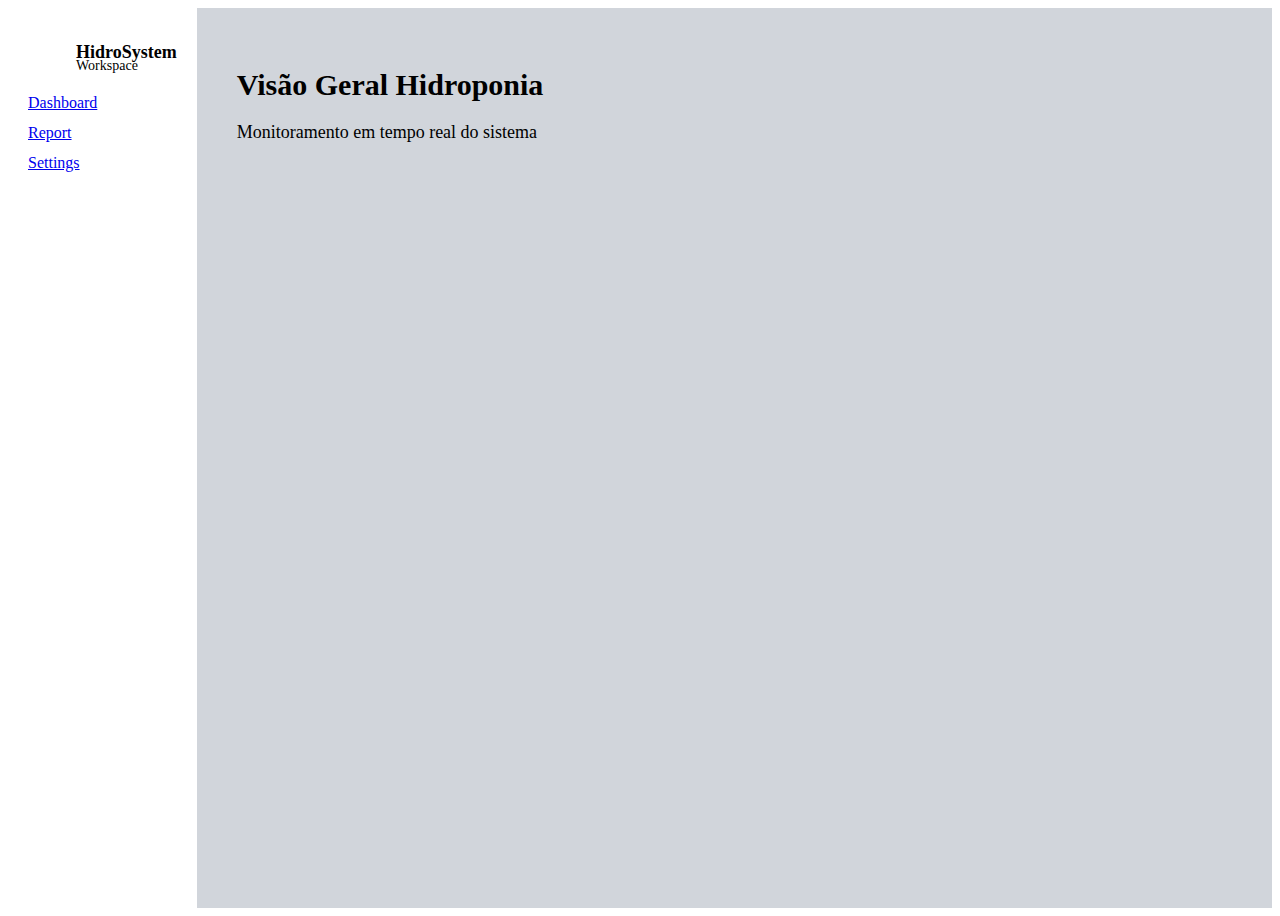
<file: front-end-i/hidroponia/index.html>
<!DOCTYPE html>
<html lang="en">
<head>
  <meta charset="UTF-8">
  <title>Title</title>
  <link rel="stylesheet" href="styles.css" />
</head>
<body>
<div class="container">
  <div class="sidebar">
    <div class="profile-header">
      <div class="profile-image-wrapper">
        <div class="profile-image" style='background-image: url("https://lh3.googleusercontent.com/aida-public/[base64]");'></div>
      </div>
      <div>
        <h1 class="profile-title">HidroSystem</h1>
        <span class="profile-subtitle">Workspace</span>
      </div>
    </div>

    <div class="nav-links">
      <div>
        <a href="#">Dashboard</a>
      </div>
      <div>
        <a href="#">Report</a>
      </div>
      <div>
        <a href="#">Settings</a>
      </div>
    </div>
  </div>

  <div class="main-content">
    <h1 class="main-title">Visão Geral Hidroponia</h1>
    <span class="main-subtitle">Monitoramento em tempo real do sistema</span>
  </div>
</div>
</body>
</html>
</file>
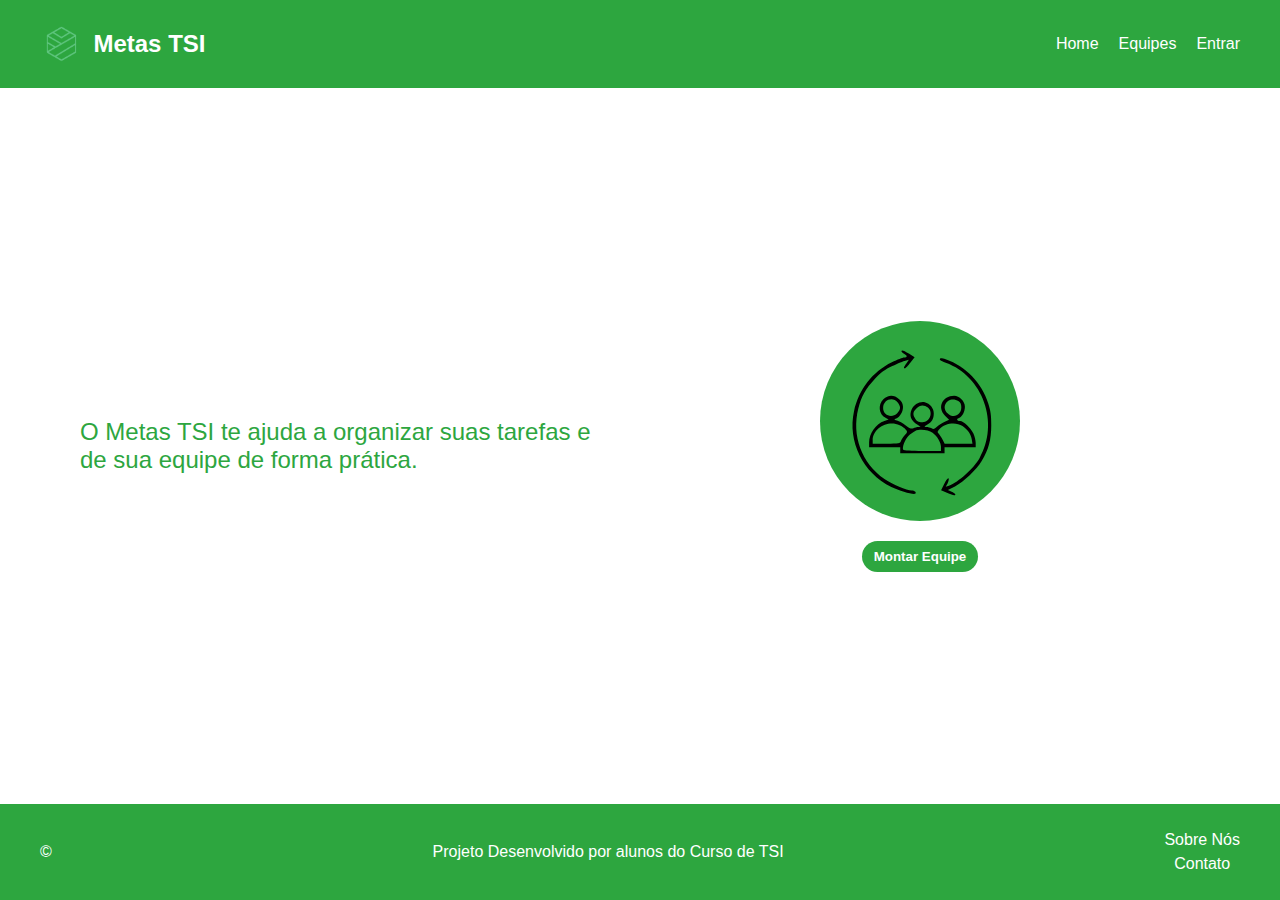
<file: front-end-i/tarefa_10/index.html>
<!DOCTYPE html>
<html lang="pt-BR">
<head>
  <meta charset="UTF-8">
  <meta name="viewport" content="width=device-width, initial-scale=1.0">
  <title>Metas TSI</title>
  <link rel="stylesheet" href="styles.css">
</head>
<body>
<div class="container-principal">
  <header class="cabecalho">
    <div class="cabecalho-logo">
      <img src="./img/logo.PNG" alt="Logo Metas TSI"/>
      <h1 class="titulo-principal">Metas TSI</h1>
    </div>
    <nav class="menu-navegacao">
      <div class="menu-item"><a href="#">Home</a></div>
      <div class="menu-item"><a href="#">Equipes</a></div>
      <div class="menu-item"><a href="#">Entrar</a></div>
    </nav>
  </header>
  <main class="conteudo-principal">
    <div class="secao-texto">
      <p class="texto-destaque">O Metas TSI te ajuda a organizar suas tarefas e de sua equipe de forma prática.</p>
    </div>
    <div class="secao-acao">
      <img src="./img/equipes.svg" alt="Ilustração de equipes" class="imagem-acao"/>
      <button class="botao-acao">Montar Equipe</button>
    </div>
  </main>
  <footer class="rodape">
    <div>©</div>
    <div>Projeto Desenvolvido por alunos do Curso de TSI</div>
    <div class="links-rodape">
      <div>
        <a href="#">Sobre Nós</a>
      </div>
      <div>
        <a href="#">Contato</a>
      </div>
    </div>
  </footer>
</div>
</body>
</html>
</file>
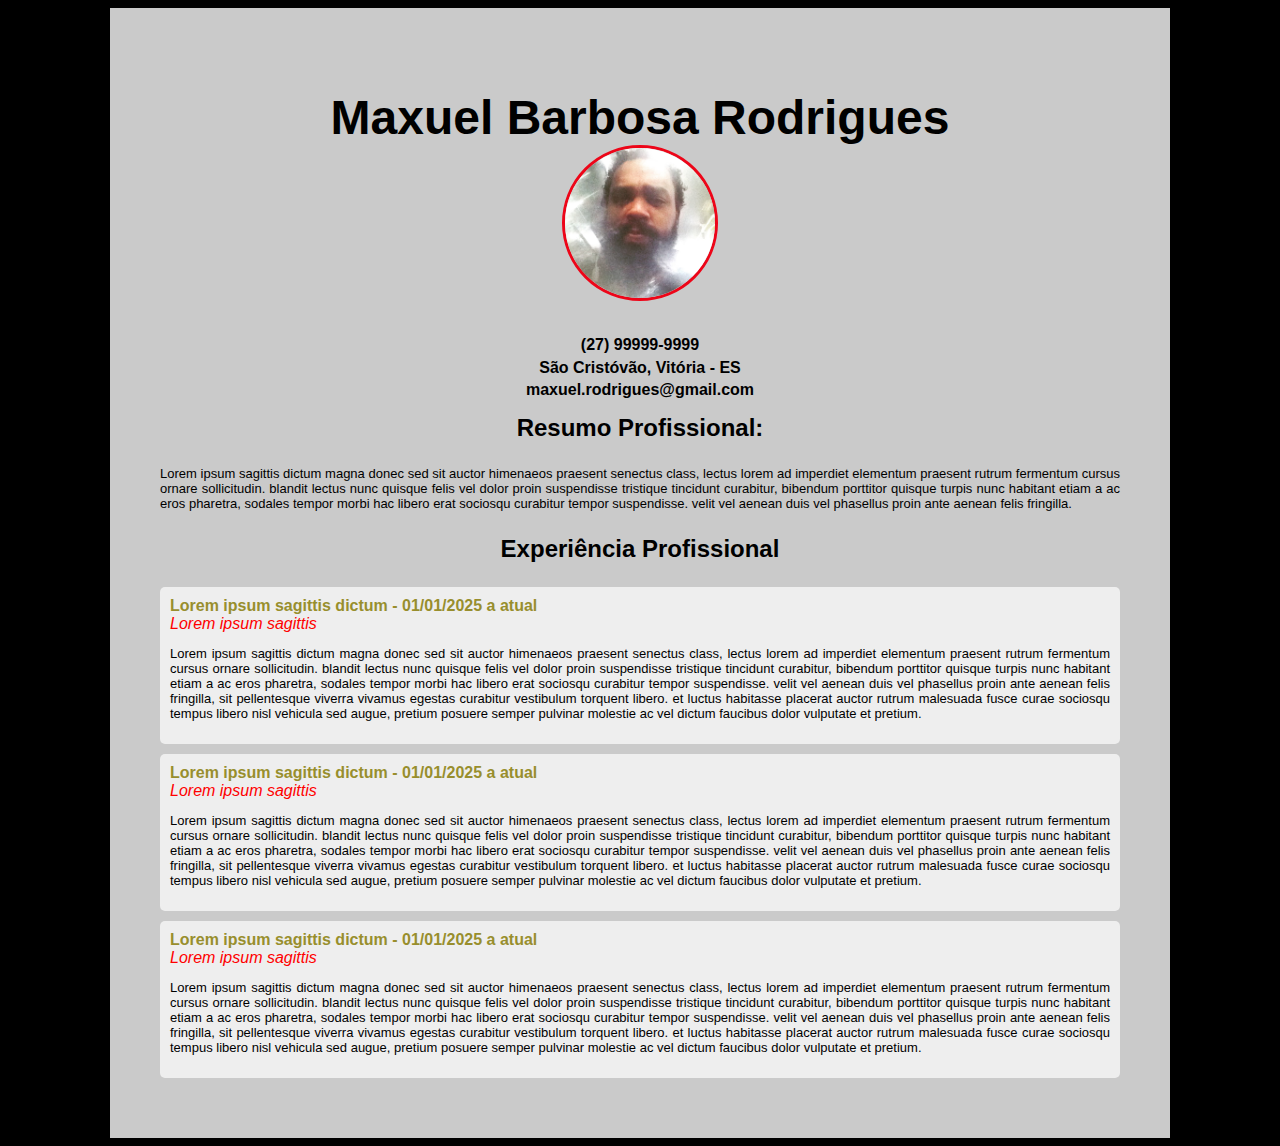
<file: front-end-i/tarefa_5/index.html>
<!DOCTYPE html>
<html lang="en">
<head>
    <meta charset="UTF-8">
    <title>Curriculo Lattes</title>
    <link rel="stylesheet" href="style.css" />
</head>
<body>
    <div>
        <h1>
            Maxuel Barbosa Rodrigues
            <br />
            <img src="perfil.jpg" alt="foto de perfil" />
        </h1>

        <h4>(27) 99999-9999</h4>
        <h4>São Cristóvão, Vitória - ES</h4>
        <h4>maxuel.rodrigues@gmail.com</h4>

        <h3>Resumo Profissional:</h3>
        <p>Lorem ipsum sagittis dictum magna donec sed sit auctor himenaeos praesent senectus class, lectus lorem ad imperdiet elementum praesent rutrum fermentum cursus ornare sollicitudin. blandit lectus nunc quisque felis vel dolor proin suspendisse tristique tincidunt curabitur, bibendum porttitor quisque turpis nunc habitant etiam a ac eros pharetra, sodales tempor morbi hac libero erat sociosqu curabitur tempor suspendisse. velit vel aenean duis vel phasellus proin ante aenean felis fringilla.</p>

        <h3>Experiência Profissional</h3>
        <ul>
            <li>
                <span>Lorem ipsum sagittis dictum - 01/01/2025 a atual</span>
                <br>
                <i>Lorem ipsum sagittis</i>
                <p>Lorem ipsum sagittis dictum magna donec sed sit auctor himenaeos praesent senectus class, lectus lorem ad imperdiet elementum praesent rutrum fermentum cursus ornare sollicitudin. blandit lectus nunc quisque felis vel dolor proin suspendisse tristique tincidunt curabitur, bibendum porttitor quisque turpis nunc habitant etiam a ac eros pharetra, sodales tempor morbi hac libero erat sociosqu curabitur tempor suspendisse. velit vel aenean duis vel phasellus proin ante aenean felis fringilla, sit pellentesque viverra vivamus egestas curabitur vestibulum torquent libero. et luctus habitasse placerat auctor rutrum malesuada fusce curae sociosqu tempus libero nisl vehicula sed augue, pretium posuere semper pulvinar molestie ac vel dictum faucibus dolor vulputate et pretium.</p>
            </li>
            <li>
                <span>Lorem ipsum sagittis dictum - 01/01/2025 a atual</span>
                <br>
                <i>Lorem ipsum sagittis</i>
                <p>Lorem ipsum sagittis dictum magna donec sed sit auctor himenaeos praesent senectus class, lectus lorem ad imperdiet elementum praesent rutrum fermentum cursus ornare sollicitudin. blandit lectus nunc quisque felis vel dolor proin suspendisse tristique tincidunt curabitur, bibendum porttitor quisque turpis nunc habitant etiam a ac eros pharetra, sodales tempor morbi hac libero erat sociosqu curabitur tempor suspendisse. velit vel aenean duis vel phasellus proin ante aenean felis fringilla, sit pellentesque viverra vivamus egestas curabitur vestibulum torquent libero. et luctus habitasse placerat auctor rutrum malesuada fusce curae sociosqu tempus libero nisl vehicula sed augue, pretium posuere semper pulvinar molestie ac vel dictum faucibus dolor vulputate et pretium.</p>
            </li>
            <li>
                <span>Lorem ipsum sagittis dictum - 01/01/2025 a atual</span>
                <br>
                <i>Lorem ipsum sagittis</i>
                <p>Lorem ipsum sagittis dictum magna donec sed sit auctor himenaeos praesent senectus class, lectus lorem ad imperdiet elementum praesent rutrum fermentum cursus ornare sollicitudin. blandit lectus nunc quisque felis vel dolor proin suspendisse tristique tincidunt curabitur, bibendum porttitor quisque turpis nunc habitant etiam a ac eros pharetra, sodales tempor morbi hac libero erat sociosqu curabitur tempor suspendisse. velit vel aenean duis vel phasellus proin ante aenean felis fringilla, sit pellentesque viverra vivamus egestas curabitur vestibulum torquent libero. et luctus habitasse placerat auctor rutrum malesuada fusce curae sociosqu tempus libero nisl vehicula sed augue, pretium posuere semper pulvinar molestie ac vel dictum faucibus dolor vulputate et pretium.</p>
            </li>
        </ul>
    </div>
</body>
</html>
</file>
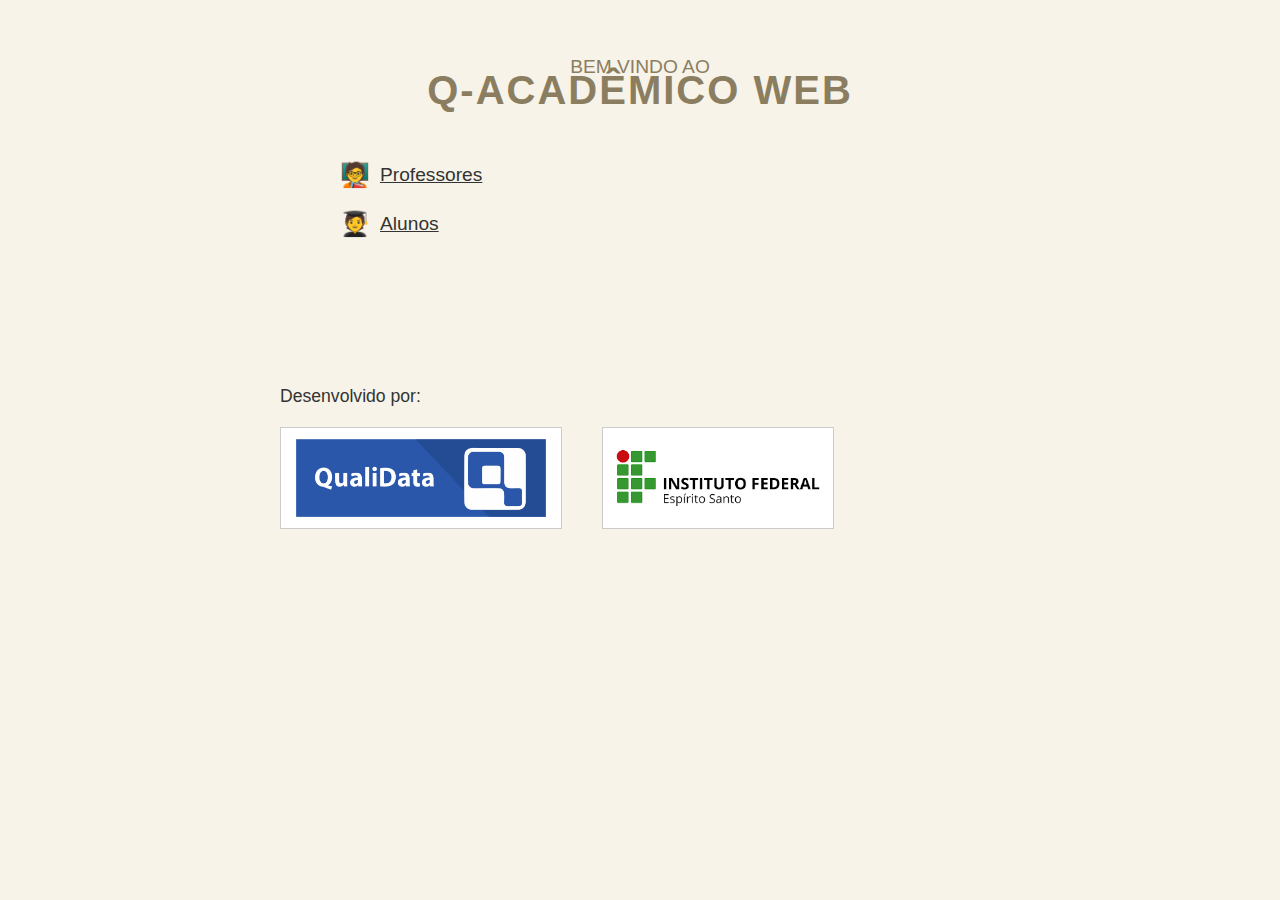
<file: front-end-i/tarefa_7/index.html>
<!DOCTYPE html>
<html lang="pt-BR">
<head>
    <meta charset="UTF-8">
    <meta name="viewport" content="width=device-width, initial-scale=1.0">
    <title>Q-Acadêmico Web - Recriação</title>
    <link rel="stylesheet" href="styles.css"> </head>
<body>

<div class="container">
    <header class="header">
        <h2 class="welcome-text">BEM VINDO AO</h2>
        <h1 class="system-name">Q-ACADÊMICO WEB</h1>
    </header>

    <nav class="menu">
        <ul class="menu-list">
            <li class="menu-item">
                <span class="icon">🧑‍🏫</span>
                <a href="#" class="menu-link">Professores</a>
            </li>
            <li class="menu-item">
                <span class="icon">🧑‍🎓</span>
                <a href="#" class="menu-link">Alunos</a>
            </li>
        </ul>
    </nav>

    <footer class="footer">
        <p class="developed-by">Desenvolvido por:</p>
        <div class="logos">
            <div class="logo-qualidata">
                <img src="img/logo-qualidata.png" alt="">
            </div>

            <div class="logo-ifes">
                <img src="img/logo-ifes.png" alt="">
            </div>
        </div>
    </footer>
</div>

</body>
</html>
</file>
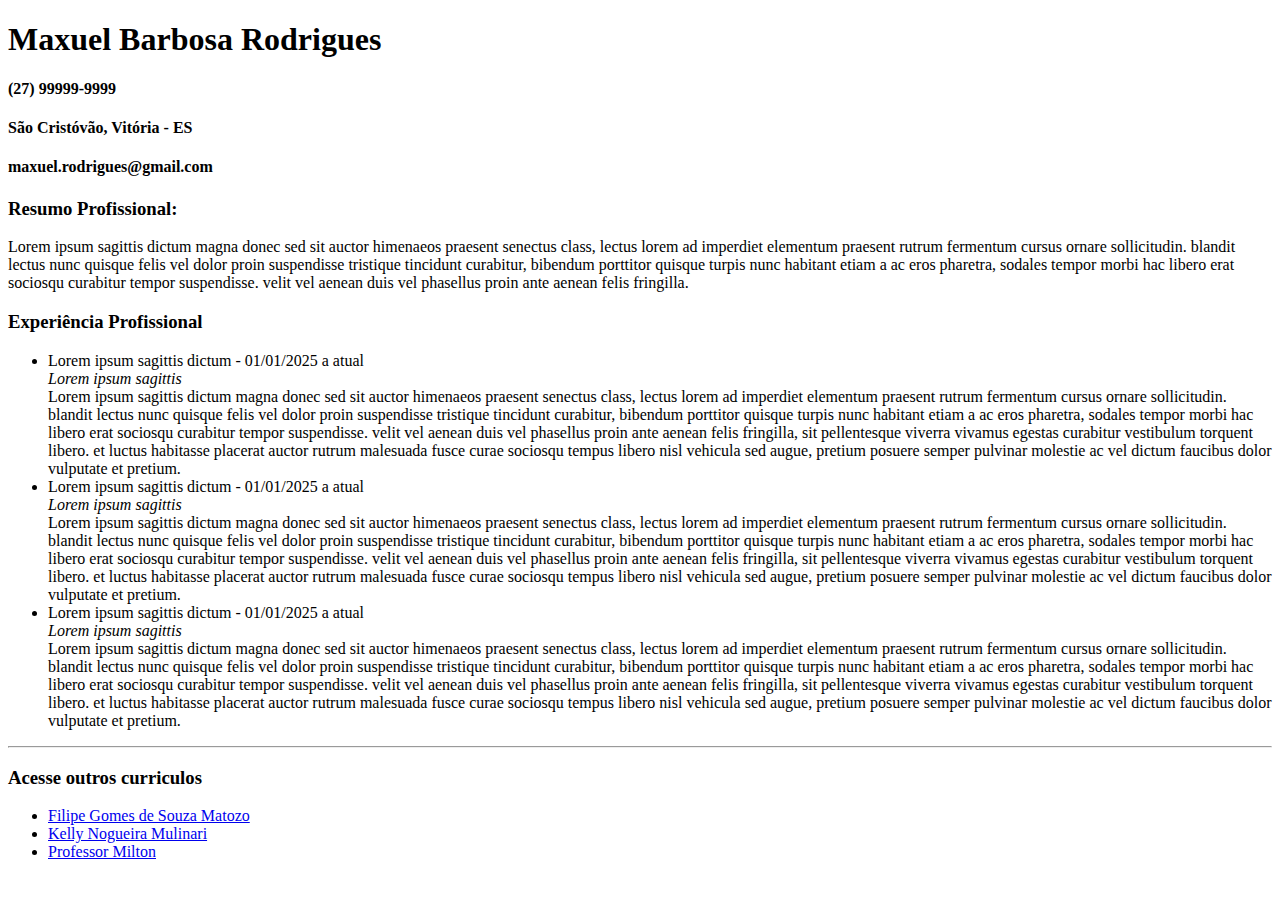
<file: front-end-i/curriculo-lattes.html>
<!DOCTYPE html>
<html lang="en">
<head>
    <meta charset="UTF-8">
    <title>Curriculo Lattes</title>
</head>
<body>
    <h1>Maxuel Barbosa Rodrigues</h1>
    <h4>(27) 99999-9999</h4>
    <h4>São Cristóvão, Vitória - ES</h4>
    <h4>maxuel.rodrigues@gmail.com</h4>

    <h3>Resumo Profissional:</h3>
    <p>Lorem ipsum sagittis dictum magna donec sed sit auctor himenaeos praesent senectus class, lectus lorem ad imperdiet elementum praesent rutrum fermentum cursus ornare sollicitudin. blandit lectus nunc quisque felis vel dolor proin suspendisse tristique tincidunt curabitur, bibendum porttitor quisque turpis nunc habitant etiam a ac eros pharetra, sodales tempor morbi hac libero erat sociosqu curabitur tempor suspendisse. velit vel aenean duis vel phasellus proin ante aenean felis fringilla.</p>

    <h3>Experiência Profissional</h3>
    <ul>
        <li>
            Lorem ipsum sagittis dictum - 01/01/2025 a atual
            <br>
            <i>Lorem ipsum sagittis</i>
            <br>
            Lorem ipsum sagittis dictum magna donec sed sit auctor himenaeos praesent senectus class, lectus lorem ad imperdiet elementum praesent rutrum fermentum cursus ornare sollicitudin. blandit lectus nunc quisque felis vel dolor proin suspendisse tristique tincidunt curabitur, bibendum porttitor quisque turpis nunc habitant etiam a ac eros pharetra, sodales tempor morbi hac libero erat sociosqu curabitur tempor suspendisse. velit vel aenean duis vel phasellus proin ante aenean felis fringilla, sit pellentesque viverra vivamus egestas curabitur vestibulum torquent libero. et luctus habitasse placerat auctor rutrum malesuada fusce curae sociosqu tempus libero nisl vehicula sed augue, pretium posuere semper pulvinar molestie ac vel dictum faucibus dolor vulputate et pretium.
        </li>
        <li>
            Lorem ipsum sagittis dictum - 01/01/2025 a atual
            <br>
            <i>Lorem ipsum sagittis</i>
            <br>
            Lorem ipsum sagittis dictum magna donec sed sit auctor himenaeos praesent senectus class, lectus lorem ad imperdiet elementum praesent rutrum fermentum cursus ornare sollicitudin. blandit lectus nunc quisque felis vel dolor proin suspendisse tristique tincidunt curabitur, bibendum porttitor quisque turpis nunc habitant etiam a ac eros pharetra, sodales tempor morbi hac libero erat sociosqu curabitur tempor suspendisse. velit vel aenean duis vel phasellus proin ante aenean felis fringilla, sit pellentesque viverra vivamus egestas curabitur vestibulum torquent libero. et luctus habitasse placerat auctor rutrum malesuada fusce curae sociosqu tempus libero nisl vehicula sed augue, pretium posuere semper pulvinar molestie ac vel dictum faucibus dolor vulputate et pretium.
        </li>
        <li>
            Lorem ipsum sagittis dictum - 01/01/2025 a atual
            <br>
            <i>Lorem ipsum sagittis</i>
            <br>
            Lorem ipsum sagittis dictum magna donec sed sit auctor himenaeos praesent senectus class, lectus lorem ad imperdiet elementum praesent rutrum fermentum cursus ornare sollicitudin. blandit lectus nunc quisque felis vel dolor proin suspendisse tristique tincidunt curabitur, bibendum porttitor quisque turpis nunc habitant etiam a ac eros pharetra, sodales tempor morbi hac libero erat sociosqu curabitur tempor suspendisse. velit vel aenean duis vel phasellus proin ante aenean felis fringilla, sit pellentesque viverra vivamus egestas curabitur vestibulum torquent libero. et luctus habitasse placerat auctor rutrum malesuada fusce curae sociosqu tempus libero nisl vehicula sed augue, pretium posuere semper pulvinar molestie ac vel dictum faucibus dolor vulputate et pretium.
        </li>
    </ul>
    <hr>
    <h3>Acesse outros curriculos</h3>
    <ul>
        <li><a href="files/filipe.html">Filipe Gomes de Souza Matozo</a></li>
        <li><a href="files/kelly.html">Kelly Nogueira Mulinari</a></li>
        <li><a href="files/miltin.html">Professor Milton</a></li>
    </ul>
</body>
</html>
</file>
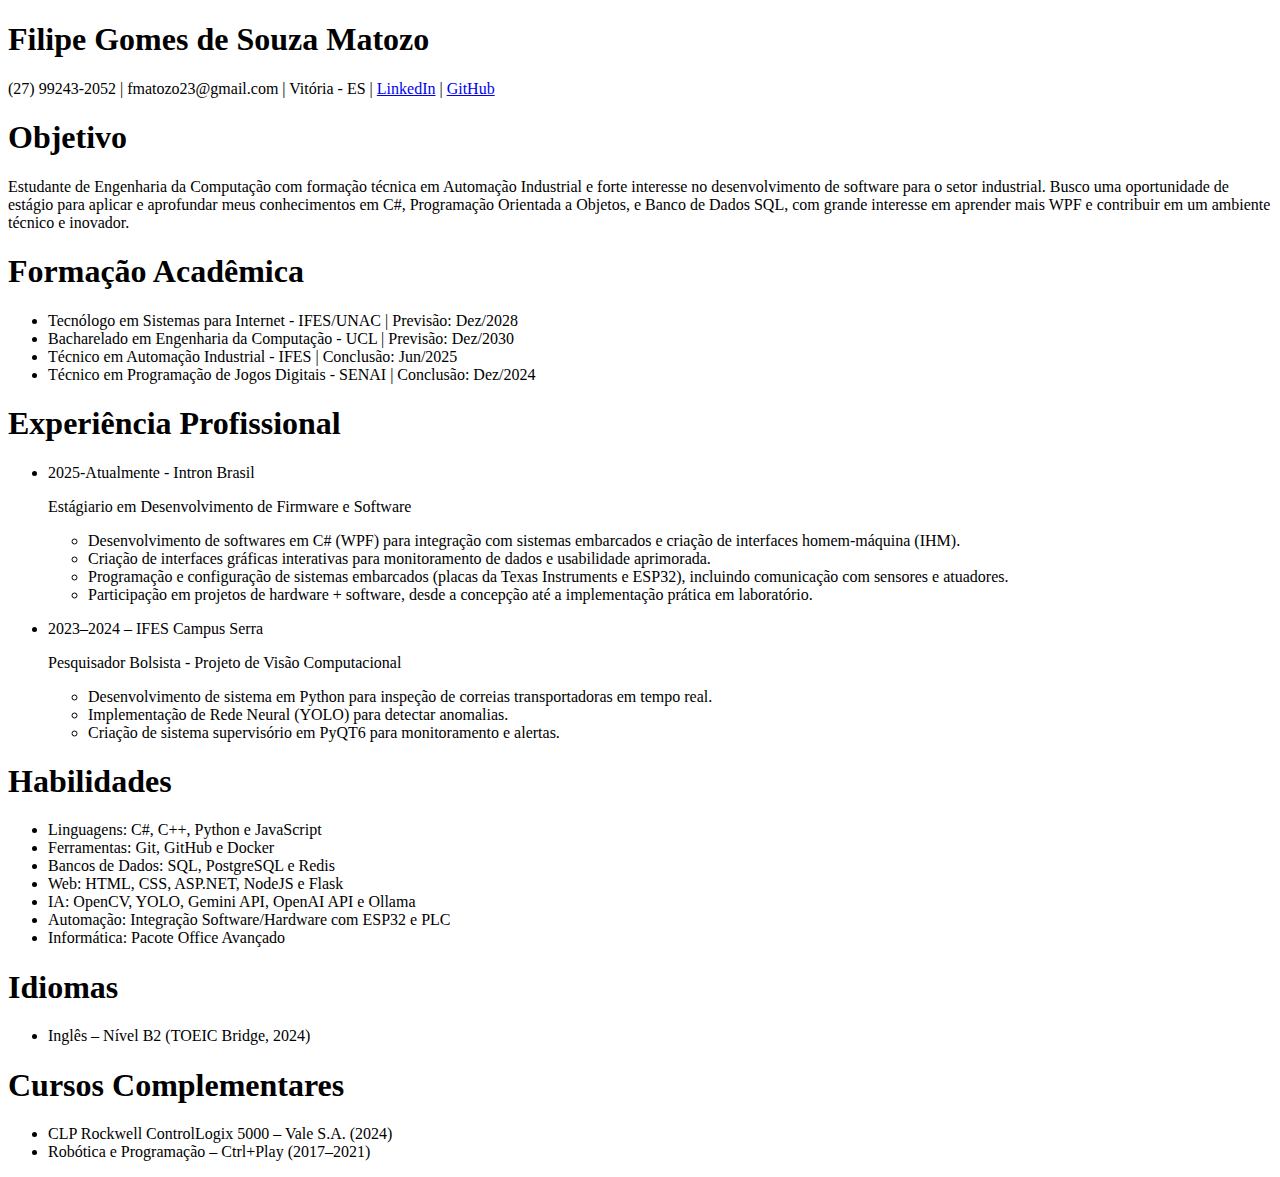
<file: front-end-i/files/filipe.html>
<!DOCTYPE html>
<html lang="pt-BR">
<head>
    <meta charset="UTF-8">
    <meta name="viewport" content="width=device-width, initial-scale=1.0">
    <title>Currículo Lattes - Filipe G. S. Matozo</title>
</head>
<body>
    <h1>Filipe Gomes de Souza Matozo</h1>
    <p>(27) 99243-2052 | fmatozo23@gmail.com | Vitória - ES
        | <a href="https://www.linkedin.com/in/filipe-matozo/">LinkedIn</a>
        |
        <a href="https://github.com/Matozo0">GitHub</a>
    </p>

    <h1>Objetivo</h1>
    <p>Estudante de Engenharia da Computação com formação técnica em Automação Industrial e forte interesse no desenvolvimento de software para o setor industrial. Busco uma oportunidade de estágio para aplicar e aprofundar meus conhecimentos em C#, Programação Orientada a Objetos, e Banco de Dados SQL, com grande interesse em aprender mais WPF e contribuir em um ambiente técnico e inovador.</p>

    <h1>Formação Acadêmica</h1>
    <ul>
        <li>Tecnólogo em Sistemas para Internet - IFES/UNAC | Previsão: Dez/2028</li>
        <li>Bacharelado em Engenharia da Computação - UCL | Previsão: Dez/2030</li>
        <li>Técnico em Automação Industrial - IFES | Conclusão: Jun/2025</li>
        <li>Técnico em Programação de Jogos Digitais - SENAI | Conclusão: Dez/2024</li>
    </ul>

    <h1>Experiência Profissional</h1>
    <ul>
        <li>
            <p>2025-Atualmente - Intron Brasil</p>
            <p>Estágiario em Desenvolvimento de Firmware e Software</p>
            <ul>
                <li>Desenvolvimento de softwares em C# (WPF) para integração com sistemas embarcados e criação de interfaces homem-máquina (IHM).</li>
                <li>Criação de interfaces gráficas interativas para monitoramento de dados e usabilidade aprimorada.</li>
                <li>Programação e configuração de sistemas embarcados (placas da Texas Instruments e ESP32), incluindo comunicação com sensores e atuadores.</li>
                <li>Participação em projetos de hardware + software, desde a concepção até a implementação prática em laboratório.</li>
            </ul>
        </li>
        <li>
            <p>2023–2024 – IFES Campus Serra</p>
            <p>Pesquisador Bolsista - Projeto de Visão Computacional</p>
            <ul>
              <li>Desenvolvimento de sistema em Python para inspeção de correias transportadoras em tempo real.</li>
              <li>Implementação de Rede Neural (YOLO) para detectar anomalias.</li>
              <li>Criação de sistema supervisório em PyQT6 para monitoramento e alertas.</li>
            </ul>
          </li>
    </ul>

    <h1>Habilidades</h1>
    <ul>
        <li>Linguagens: C#, C++, Python e JavaScript</li>
        <li>Ferramentas: Git, GitHub e Docker</li>
        <li>Bancos de Dados: SQL, PostgreSQL e Redis</li>
        <li>Web: HTML, CSS, ASP.NET, NodeJS e Flask</li>
        <li>IA: OpenCV, YOLO, Gemini API, OpenAI API e Ollama</li>
        <li>Automação: Integração Software/Hardware com ESP32 e PLC</li>
        <li>Informática: Pacote Office Avançado</li>
    </ul>

    <h1>Idiomas</h1>
    <ul>
        <li>Inglês – Nível B2 (TOEIC Bridge, 2024)</li>
    </ul>

    <h1>Cursos Complementares</h1>
    <ul>
        <li>CLP Rockwell ControlLogix 5000 – Vale S.A. (2024)</li>
        <li>Robótica e Programação – Ctrl+Play (2017–2021)</li>
    </ul>
</body>
</html>
</file>
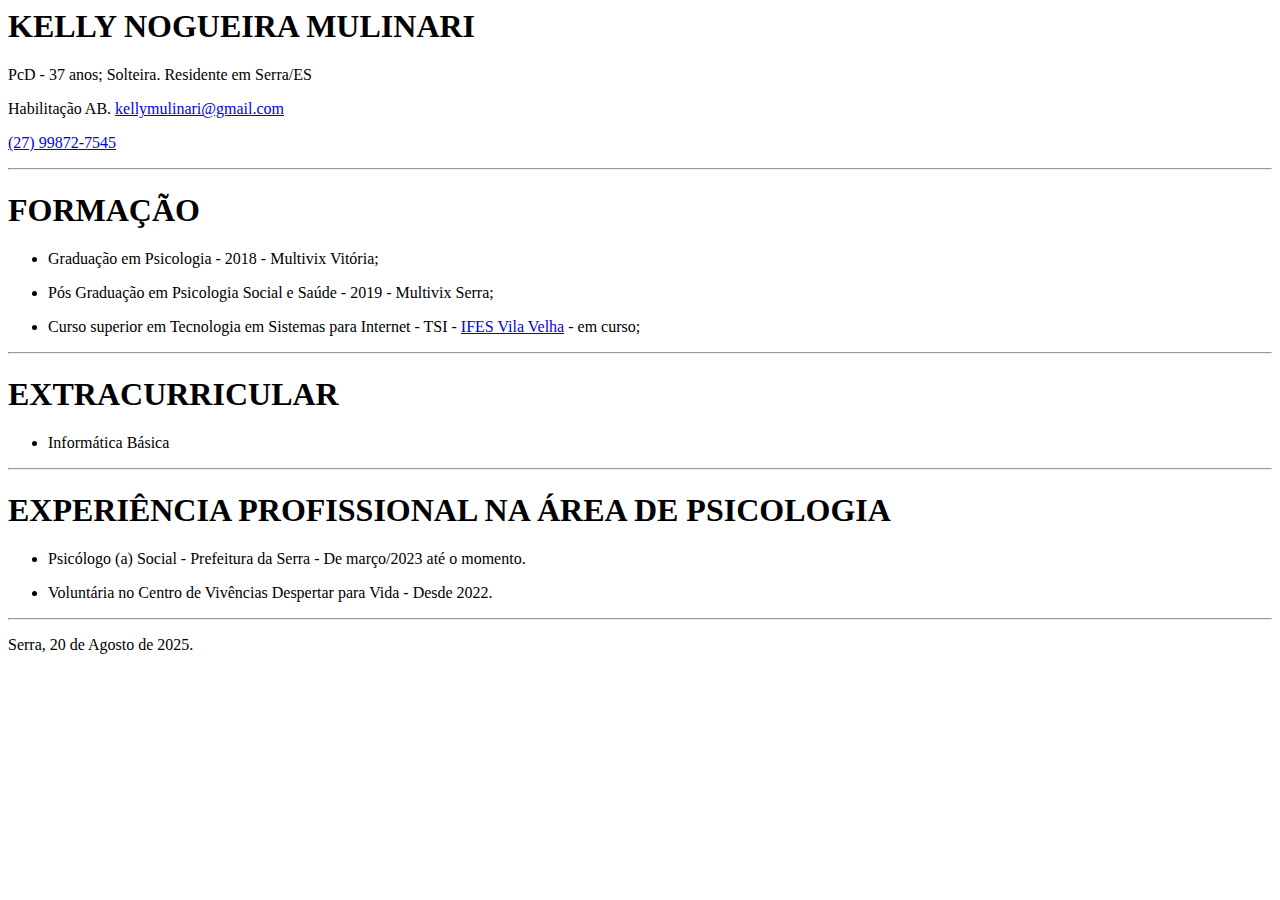
<file: front-end-i/files/kelly.html>
<html lang="pt-br">
<head>
    <title>Currículo Lattes Simplificado</title>
</head>
<body>

    <h1>KELLY NOGUEIRA MULINARI</h1>
    <p>PcD - 37 anos; Solteira. Residente em Serra/ES</p>
    <p>Habilitação AB. <a href="mailto:kellymulinari@gmail.com">kellymulinari@gmail.com</a></p>
    <p><a href="tel:+5527998727545">(27) 99872-7545</a></p>

    <hr>

    <h1>FORMAÇÃO</h1>
    <ul>
        <li><p>Graduação em Psicologia - 2018 - Multivix Vitória;</p></li>
        <li><p>Pós Graduação em Psicologia Social e Saúde - 2019 - Multivix Serra;</p></li>
        <li><p>Curso superior em Tecnologia em Sistemas para Internet - TSI - <a href="https://www.ifes.edu.br/">IFES Vila Velha</a> - em curso;</p></li>
    </ul>

    <hr>

    <h1>EXTRACURRICULAR</h1>
    <ul>
        <li><p>Informática Básica</p></li>
    </ul>

    <hr>

    <h1>EXPERIÊNCIA PROFISSIONAL NA ÁREA DE PSICOLOGIA</h1>
    <ul>
        <li><p>Psicólogo (a) Social - Prefeitura da Serra - De março/2023 até o momento.</p></li>
        <li><p>Voluntária no Centro de Vivências Despertar para Vida - Desde 2022.</p></li>
    </ul>

    <hr>

    <p>Serra, 20 de Agosto de 2025.</p>

</body>
</html>
</file>
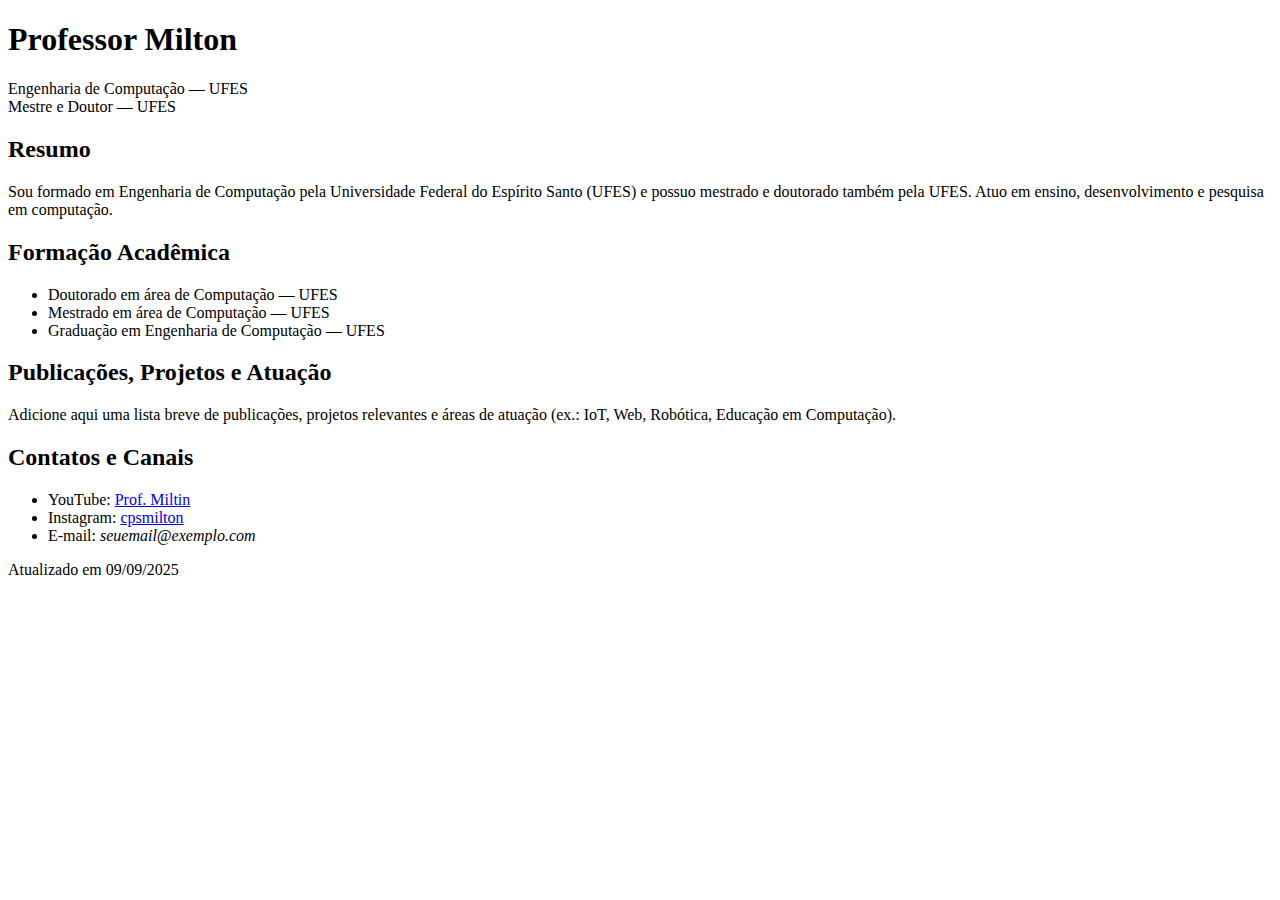
<file: front-end-i/files/miltin.html>
<!DOCTYPE html>
<html lang="pt-br">
<head>
  <meta charset="UTF-8">
  <meta name="viewport" content="width=device-width, initial-scale=1.0">
  <title>Currículo - Professor Milton</title>
</head>
<body>
  <header>
    <h1>Professor Milton</h1>
    <p>Engenharia de Computação — UFES<br>
    Mestre e Doutor — UFES</p>
  </header>

  <main>
    <section>
      <h2>Resumo</h2>
      <p>Sou formado em Engenharia de Computação pela Universidade Federal do Espírito Santo (UFES) e possuo mestrado e doutorado também pela UFES. Atuo em ensino, desenvolvimento e pesquisa em computação.</p>
    </section>

    <section>
      <h2>Formação Acadêmica</h2>
      <ul>
        <li>Doutorado em área de Computação — UFES</li>
        <li>Mestrado em área de Computação — UFES</li>
        <li>Graduação em Engenharia de Computação — UFES</li>
      </ul>
    </section>

    <section>
      <h2>Publicações, Projetos e Atuação</h2>
      <p>Adicione aqui uma lista breve de publicações, projetos relevantes e áreas de atuação (ex.: IoT, Web, Robótica, Educação em Computação).</p>
    </section>

    <section>
      <h2>Contatos e Canais</h2>
      <ul>
        <li>YouTube: <a href="https://www.youtube.com/@professormiltin" target="_blank" rel="noopener">Prof. Miltin</a></li>
        <li>Instagram: <a href="https://www.instagram.com/cpsmilton" target="_blank" rel="noopener">cpsmilton</a></li>
        <li>E-mail: <em>seuemail@exemplo.com</em></li>
      </ul>
    </section>
  </main>

  <footer>
    <p>Atualizado em 09/09/2025</p>
  </footer>
</body>
</html>
</file>
<file: front-end-i/hidroponia/styles.css>
.container {
    display: flex; /* flex */
    flex-direction: row; /* flex-row */
    height: 100vh; /* h-screen */
}


.sidebar {
    background-color: #ffffff;
    padding: 1.25rem;
}

.profile-header {
    display: flex;
    align-items: center;
    gap: 0.5rem;
}

.profile-image-wrapper {
    /* O div externo é apenas para conter */
}

.profile-image {
    background-position: center;
    background-repeat: no-repeat;
    aspect-ratio: 1 / 1;
    background-size: cover;
    border-radius: 9999px;
    width: 2.5rem;
    height: 2.5rem;
}

.profile-title {
    font-size: 1.125rem;
    font-weight: 700;
    margin-bottom: -0.5rem;
    line-height: 1.5rem;
}

.profile-subtitle {
    font-size: 0.875rem;
    font-weight: 300;
}

.nav-links {
    display: flex;
    flex-direction: column;
    gap: 0.75rem;
    margin-top: 1.25rem;
    margin-bottom: 1.25rem;
}

.main-content {
    background-color: #d1d5db;
    flex-grow: 1;
    padding: 2.5rem;
}

.main-title {
    font-size: 1.875rem;
    font-weight: 700;
}

.main-subtitle {
    font-size: 1.125rem;
    font-weight: 300;
}
</file>
<file: front-end-i/tarefa_10/styles.css>
* {
    margin: 0;
    padding: 0;
    box-sizing: border-box;
}

body {
    font-family: Arial, sans-serif;
}

a {
    text-decoration: none;
    color: inherit;
}

.container-principal {
    display: flex;
    flex-direction: column;
    justify-content: space-between;
    min-height: 100vh;
}

.cabecalho, .rodape {
    display: flex;
    justify-content: space-between;
    align-items: center;
    background-color: #2da63f;
    padding: 1.5rem 2.5rem;
    color: #fff;
}

.cabecalho-logo {
    display: flex;
    align-items: center;
}

.cabecalho-logo img {
    height: 40px;
    margin-right: 10px;
}

.titulo-principal {
    font-size: 1.5rem;
    font-weight: 700;
}

.menu-navegacao {
    display: flex;
    align-items: center;
    gap: 1.25rem;
}

.conteudo-principal {
    display: flex;
    padding: 0 5rem;
    width: 100%;
    flex-grow: 1;
    align-items: center;
}

.secao-texto {
    color: #2da63f;
    width: 50%;
    padding-right: 20px;
}

.texto-destaque {
    font-size: 1.5rem;
}

.secao-acao {
    display: flex;
    flex-direction: column;
    align-items: center;
    width: 50%;
}

.imagem-acao {
    border-radius: 9999px;
    background-color: #2da63f;
    margin-bottom: 1.25rem;
    width: 200px;
    height: 200px;
}

.botao-acao {
    background-color: #2da63f;
    color: #fff;
    padding: 0.5rem 0.75rem;
    border-radius: 9999px;
    border: none;
    cursor: pointer;
    font-weight: bold;
}

.links-rodape {
    display: flex;
    flex-direction: column;
    align-items: center;
    line-height: 1.5;
}
</file>
<file: front-end-i/tarefa_5/style.css>
body {
    background: #000;
}

div {
    background: #cacaca;
    width: 960px;
    margin: 0 auto;
    padding: 50px;
    font-family: 'Trebuchet MS', 'Lucida Sans Unicode', 'Lucida Grande', 'Lucida Sans', Arial, sans-serif;
}

h1 {
    text-align: center;
    font-size: 48px;
}

h3 {
    text-align: center;
    font-size: 24px;
}

h4 {
    text-align: center;
    font-size: 16px;
    line-height: 1px;
}

h5 {
    font-size: 14px;
}

img {
    width: 150px;
    border-radius: 100%;
    border: 3px solid #ed0518;
}

p {
    text-align: justify;
    font-weight: lighter;
    font-size: 13px;
}

p::selection {
    background: #2ffd00;
    color: #fd0000;
}

span {
    color: #988e2d;
    font-weight: bold;
    font-size: 16px;
}

span::selection {
    color: #000000;
    background: #ffec00;
}

i {
    font-weight: inherit;
    color: #ff0000;
}

i::selection {
    background: #000000;
    color: #7e5a5a;
}

ul {
    list-style-type: none;
    margin: 0;
    padding: 0;
}

li {
    background: #EEE;
    padding: 10px;
    border-radius: 5px;
    margin-bottom: 10px;
}

li:hover {
    background: #aeaeae;
}
</file>
<file: front-end-i/tarefa_7/styles.css>
body {
    font-family: Arial, sans-serif;
    background-color: #f7f3e8;
    margin: 0;
    padding: 0;
    display: flex;
    justify-content: center;
    align-items: flex-start;
    min-height: 100vh;
}

.container {
    width: 800px;
    padding: 40px;
}

.header {
    text-align: center;
    margin-bottom: 50px;
}

.welcome-text {
    font-size: 1.2em;
    font-weight: normal;
    color: #8b7d60;
    margin-bottom: -10px;
    text-transform: uppercase;
}

.system-name {
    font-size: 2.5em;
    font-weight: bold;
    color: #8b7d60;
    margin: 0;
    text-transform: uppercase;
    letter-spacing: 2px;
}

.menu-list {
    list-style: none;
    padding: 0;
    margin-left: 100px;
}

.menu-item {
    display: flex;
    align-items: center;
    margin-bottom: 25px;
}

.icon {
    font-size: 24px;
    margin-right: 10px;
    line-height: 1;
}

.menu-link {
    font-size: 1.2em;
    color: #333;
    text-decoration: underline;
    line-height: 1;
}

.menu-link:hover {
    color: #000;
}

.footer {
    margin-top: 150px;
    padding-left: 40px;
}

.developed-by {
    font-size: 1.1em;
    font-weight: normal;
    color: #333;
    margin-bottom: 20px;
}

.logos {
    display: flex;
    gap: 40px;
    align-items: center;
    margin-top: 10px;
}

.logo-qualidata, .logo-ifes {
    border: 1px solid #ccc;
    padding: 20px 40px;
    background-color: #fff;
    font-size: 0.8em;
    text-align: center;
    height: 60px;
    display: flex;
    justify-content: center;
    align-items: center;
}

.logo-qualidata {
    width: 200px;
}

.logo-qualidata img {
    width: 250px;
}

.logo-ifes {
    width: 150px;
}

.logo-ifes img {
    width: 230px;
}
</file>
